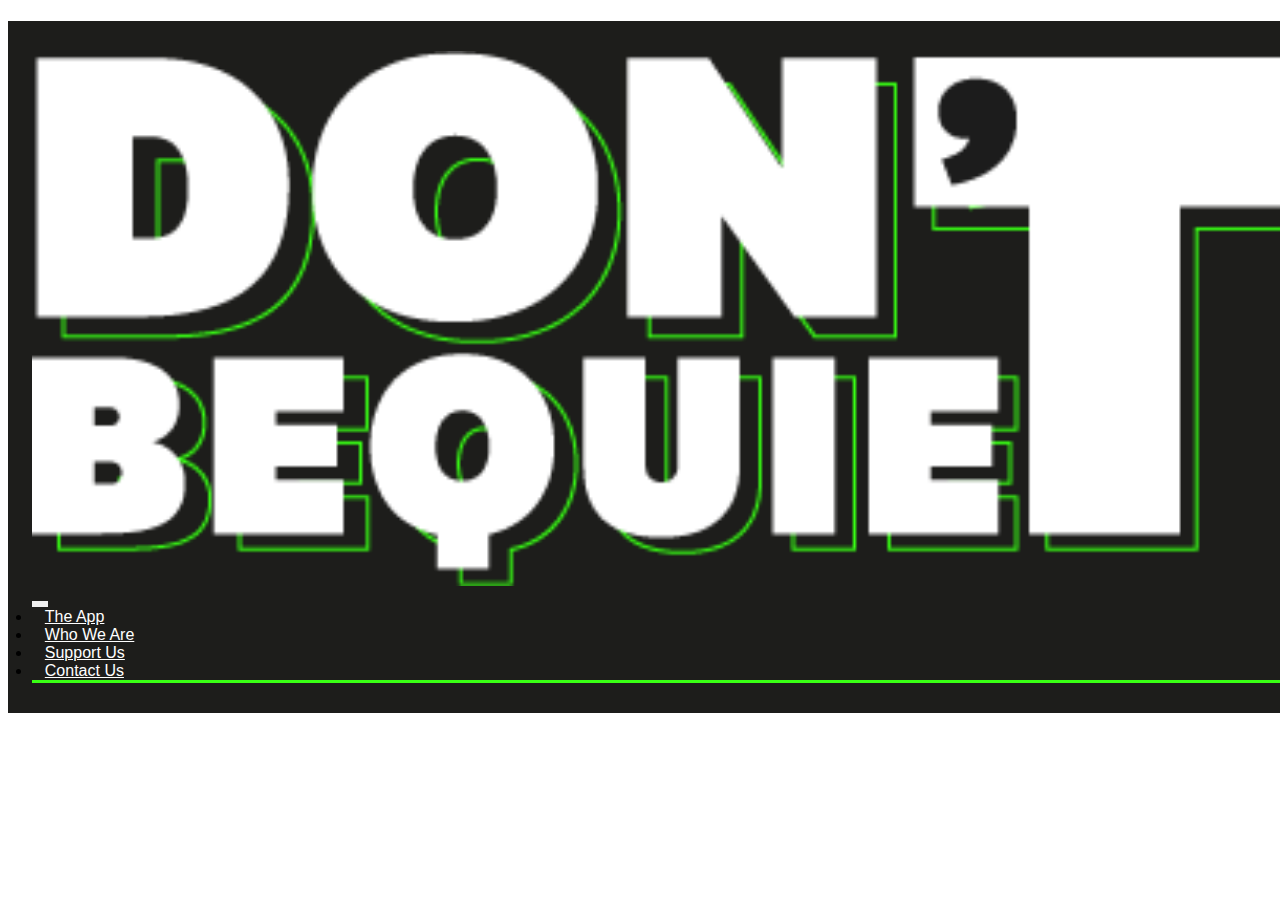
<file: about.html>
<!DOCTYPE html>
<html lang="en">
<head>
    <meta charset="UTF-8">
    <meta name="viewport" content="width=device-width, initial-scale=1.0">
    <title>Don't be quiet</title>
    <link rel="stylesheet" href="https://cdn.jsdelivr.net/npm/bootstrap@4.5.3/dist/css/bootstrap.min.css" integrity="sha384-TX8t27EcRE3e/ihU7zmQxVncDAy5uIKz4rEkgIXeMed4M0jlfIDPvg6uqKI2xXr2" crossorigin="anonymous">
    <link rel="stylesheet" href="./style/style.css">
    <link rel="canonical" href="https://dontbequiet.be/">
  <!-- Fullstory-->
  <script> window['_fs_debug'] = false; window['_fs_host'] = 'fullstory.com'; window['_fs_script'] = 'edge.fullstory.com/s/fs.js'; window['_fs_org'] = '10B63K'; window['_fs_namespace'] = 'FS'; (function(m,n,e,t,l,o,g,y){ if (e in m) {if(m.console && m.console.log) { m.console.log('FullStory namespace conflict. Please set window["_fs_namespace"].');} return;} g=m[e]=function(a,b,s){g.q?g.q.push([a,b,s]):g._api(a,b,s);};g.q=[]; o=n.createElement(t);o.async=1;o.crossOrigin='anonymous';o.src='https://'+_fs_script; y=n.getElementsByTagName(t)[0];y.parentNode.insertBefore(o,y); g.identify=function(i,v,s){g(l,{uid:i},s);if(v)g(l,v,s)};g.setUserVars=function(v,s){g(l,v,s)};g.event=function(i,v,s){g('event',{n:i,p:v},s)}; g.anonymize=function(){g.identify(!!0)}; g.shutdown=function(){g("rec",!1)};g.restart=function(){g("rec",!0)}; g.log = function(a,b){g("log",[a,b])}; g.consent=function(a){g("consent",!arguments.length||a)}; g.identifyAccount=function(i,v){o='account';v=v||{};v.acctId=i;g(o,v)}; g.clearUserCookie=function(){}; g.setVars=function(n, p){g('setVars',[n,p]);}; g._w={};y='XMLHttpRequest';g._w[y]=m[y];y='fetch';g._w[y]=m[y]; if(m[y])m[y]=function(){return g._w[y].apply(this,arguments)}; g._v="1.3.0"; })(window,document,window['_fs_namespace'],'script','user'); </script>
  <!--End Fullstory-->
</head>
<body>
     <!----Navbar----------------------------------->
    <nav   id="bg-show" class="navbar navbar-expand-lg navbar-dark bg-dark">
      <a itemscope="https://schema.org/Organization" class="navbar-brand" href="index.html"><img itemprop="logo" src="./images/LogoWeb.png" alt="" width="100%"></a>
  <button class="navbar-toggler" type="button" data-toggle="collapse" data-target="#navbarTogglerDemo02" aria-controls="navbarTogglerDemo02" aria-expanded="false" aria-label="Toggle navigation">
    <span class="navbar-toggler-icon"></span>
  </button>
  <div class="collapse navbar-collapse" id="navbarTogglerDemo02">
    <ul class="navbar-nav  ml-auto mt-2 mt-lg-0">
      <li class="nav-item">
        <a class="nav-link" href="app.html">The app</a>
      </li>
      <li class="nav-item">
        <a class="nav-link" href="who.html">Who we are</a>
      </li>
      <li class="nav-item">
        <a class="nav-link " href="support.html">Support us</a>
      </li>
      <li class="nav-item active">
        <a class="nav-link " href="contact.html">Contact us</a>
      </li>
    </ul>
  </div>
</nav>
      
      <main>
          <h1>Lorem ipsum</h1>
          <p>Lorem ipsum dolor sit amet, consectetuer adipiscing
            elit, sed diam nonummy nibh euismod tincidunt ut
            laoreet dolore magna aliquam erat volutpat</p>

            <img src="./images/logo.png" alt="about us">
      </main>

<script src="https://code.jquery.com/jquery-3.2.1.slim.min.js" integrity="sha384-KJ3o2DKtIkvYIK3UENzmM7KCkRr/rE9/Qpg6aAZGJwFDMVNA/GpGFF93hXpG5KkN" crossorigin="anonymous"></script>      
<script src="https://cdnjs.cloudflare.com/ajax/libs/popper.js/1.12.9/umd/popper.min.js" integrity="sha384-ApNbgh9B+Y1QKtv3Rn7W3mgPxhU9K/ScQsAP7hUibX39j7fakFPskvXusvfa0b4Q" crossorigin="anonymous"></script>
<script src="https://maxcdn.bootstrapcdn.com/bootstrap/4.0.0/js/bootstrap.min.js" integrity="sha384-JZR6Spejh4U02d8jOt6vLEHfe/JQGiRRSQQxSfFWpi1MquVdAyjUar5+76PVCmYl" crossorigin="anonymous"></script>

</body>
</html>
</file>
<file: style/style.css>
*{font-family:"Helvetica Neue",sans-serif;outline:none !important} #video{width:240px!important;border-radius:10px!important;box-shadow: 2px 4px 29px -7px rgba(0,0,0,0.58)!important;} ul{padding:0;margin:0;text-decoration:none}.navbar-brand{width: 120px;}.navbar-dark .navbar-nav .nav-link{color:rgba(255,255,255,0.452);font-size:1rem;padding:1vw;font-family:gira-sans,sans-serif;font-weight:500;font-style:normal}nav.navbar.navbar-expand-lg.navbar-dark.bg-dark{padding:30px 24px;width:100%;background-color:#1d1d1b !important;z-index:1000}.navbar-collapse{text-transform:capitalize}.navbar-dark .navbar-toggler-icon{background:url("data:image/svg+xml,%3csvg xmlns='http://www.w3.org/2000/svg' width='30' height='30' viewBox='0 0 30 30'%3e%3cpath stroke='rgba%28255, 255, 255, 1' stroke-linecap='round' stroke-miterlimit='10' stroke-width='2' d='M4 7h22M4 15h22M4 23h22'/%3e%3c/svg%3e");background-repeat:no-repeat;background-size:100% 100%;font-size:33px}.home.navbar-dark .navbar-toggler{border-color:rgba(255,255,255,.0)}.navbar-dark .navbar-toggler{border-color:rgba(255,255,255,0)}#welcome-section{min-height:90vh;background-color:#1d1d1b;background-image:url(/images/Logo-Mobile.png);background-repeat:no-repeat;background-size:120%;background-position-y:40px;background-position-x:-90px}.jumbotron{background:none !important;padding-top:123px;padding-left:60px}.jumbotron h1{margin-bottom:6px;font-size:3rem;color:#fff;line-height:63px}.jumbotron p{width:75%;color:#fff;font-size:13px;margin-bottom:40px}.btn.btn-success{color:#38ff14;background:#1d1d1b;font-size:22px;border:1px solid #38ff14;padding:8px 50px}.btn.btn-success:hover{background:#38ff14;color:#1d1d1b}.allRightReserved{-webkit-transform:rotate(-90deg);transform:rotate(-90deg);color:white;width:176px;font-size:12px;position:relative;top:-50px;text-align:inherit;border-bottom:2px solid white;width:200px;left:70px;padding-left:-20px;text-transform:uppercase}#scroll-down{display:none}#scroll-title{display:none}.article1,.article3{align-items:center}.article2{align-items:center;background-color:#7d53de}.article1 p{width:107%;margin-left:-27px;font-size:13px}.article3 p{width:100%;font-size:13px;margin-left:-27px}.article2 p{text-align:end;padding-left:10px;color:white;margin-right:-46px}.article1 div h1{font-size:218%;color:#7d53de;margin-left:0px}.article3 div h1{font-size:148%;color:#7d53de;margin-left:-30px;width:160px}.article2 div h1{font-size:218%;color:white;text-align:end;margin-right:-40px}span{color:#38ff14}.Phone1{width:55%}footer{padding:20px;background:#1d1d1b}.footer_content p{text-align:center;padding:0;margin:0;color:white;font-size:12px}.fa.fa-envelope:hover{color:#38ff14}.fa.fa-instagram,.fa.fa-facebook,.fa.fa-twitter{color:white}.header-who{min-height:50vh !important}#jumbotron-Who{padding-top:70px !important}#jumbotron-Who h1{margin-bottom:6px;font-size:67px;color:#fff;width:41%;line-height:73px;text-align:end}#jumbotron-Who p{width:49%;color:#fff;font-size:16px;padding-top:15px;line-height:24px;margin-left:28px;text-align:left;align-self:center}.row.heading h2{color:#1d1d1b;font-size:36.52px;line-height:95px;font-weight:400;text-align:center;margin:0 0 40px;padding-bottom:20px;text-transform:uppercase}.row.heading.heading-icon{justify-content:center;margin:0}.profil-img{width:148px;height:148px;background:black;border-radius:100px;margin:23px auto;overflow:hidden}.profil-img img{width:100%;transition:transform .7s}.profil-img img:hover{width:100%;transform:scale(1.1)}.padding-lg{display:block;padding-top:60px;padding-bottom:60px}.team-function{margin-bottom:7px}.socialIcon{text-decoration:none;font-style:none;color:#1d1d1b !important;font-size:28px}.card.team-card{background-color:none;color:#1d1d1b;border:0}.card.team-card .card-body{padding-top:0}.team-footer{background-color:rgba(0,0,0,.0);border:0}.row.socialIconGroup{width:100%;justify-content:center}.socialIcon:hover{color:#1d1d1b}.team-name{margin-bottom:6px}#jumbotron-Support{padding:130px 0;padding-bottom:180px;margin:0}#jumbotron-Support h1{text-align:center;font-size:4rem}#jumbotron-Support p{text-align:center;width:85%;margin:0 auto;font-size:15px}.support-card{box-shadow:5px 5px 29px -5px rgba(0,0,0,0.55);overflow:hidden;border:0;border-radius:20px}.card-text{text-align:justify}.support-block{max-width:90%}.support-us{margin:140px auto;padding:0 15px}.row-support-us{justify-content:center}.suport-img{width:100%;text-align:center;background:#7d5dd8;height:auto;margin:0 auto;overflow:hidden;padding:20px 0}.suport-img img{transition:transform .7s;width:50%}.support-card:hover img{transform:scale(1.1)}.support-card-footer{background:0;border:0;text-align:center}.support-card-footer .support-button{background-color:#7d5dd8 !important;outline:none !important;box-shadow:none !important;border:none !important}.support-card-footer .support-button:hover{background-color:#664ab6 !important;outline:none !important;box-shadow:none !important;border:none !important}.support-card-footer .support-button:focus{background-color:#7d5dd8 !important;outline:none !important;box-shadow:none !important;border:none !important}.support-card-footer .socialIcon{color:#7d5dd8}.fab:hover{color:#38ff14}#welcome-section-TheApp{background-image:none !important;background-color:none !important}.header-TheApp{padding-top:0 !important}.header-TheApp article img{width:57%}.apple-Google-Store img{width:40% !important}.apple-Google-Store span img{width:33% !important}.feature{width:100%;background-color:#7d53de}section.app-features{margin-top:-5px}.the-app-row{padding:0 !important}.feature-content-box{padding:50px 20px;justify-content:center;width:100%;margin:0}.the-app-row h2{padding:19px 0 !important;margin:0 !important;color:white !important}.feature-phone{padding:0;display:grid;justify-content:center}.feature-phone img{width:302px}.feature-list-right,.feature-list-left{padding:0;font-size:12px}.feature-list-right ul,.feature-list-left ul{text-align:left !important;margin:20px 0}.feature-list-right li,.feature-list-left li{border:.5px solid rgba(185,185,185,0.699);text-align:center}.feature-list-left h3,.feature-list-right li h3{color:#7d5dd8;font-weight:600;letter-spacing:1px}.feature-list-left p,.feature-list-right li p{font-size:13px;letter-spacing:1px}.pre-fouter{width:100%;padding:80px 20px;background:#7d5dd8;text-align:center}.pre-fouter h1{font-size:1.5rem}@media only screen and (min-width:768px){#welcome-section{min-height:100vh;background-color:#1d1d1b;background-image:url(/images/TabletLogo.png);background-repeat:no-repeat;background-size:120%;background-position-y:40px;background-position-x:-90px}.article1 div h1{font-size:499%}}.feature-phone{display:grid}@media only screen and (min-width:980px){.active{border-bottom:3px solid #39ff14 !important}nav.navbar.navbar-expand-lg.navbar-dark.bg-dark{position:fixed}.navbar-dark .navbar-nav .nav-link{color:rgba(255,255,255)}#bg-show{background-color:rgba(29,29,27,1) !important;z-index:1000}#welcome-section{min-height:100vh;background-color:#1d1d1b;background-image:url(/images/BgHeader.png);background-repeat:no-repeat;background-size:118%;background-position-y:130px;background-position-x:-90px}.jumbotron{background:none !important;padding-top:280px;padding-left:90px}.jumbotron h1{margin-bottom:6px;font-size:5rem;color:#fff;line-height:113px}.jumbotron p{width:37%;color:#fff;font-size:16px;margin-bottom:40px}.btn.btn-success{color:#38ff14;background:#1d1d1b;font-size:22px;border:1px solid #38ff14;padding:8px 50px}.btn.btn-success:hover{background:#38ff14;color:#1d1d1b}.allRightReserved{-webkit-transform:rotate(-90deg);transform:rotate(-90deg);color:white;width:170px;position:relative;top:-90px;text-align:inherit;border-bottom:2px solid white;width:220px;left:40px;padding-left:-20px;text-transform:uppercase}#scroll-down{display:block;position:relative;padding-top:79px;text-align:center}div#scroll-title:hover{cursor:default}#scroll-title{display:block;text-transform:uppercase;color:white;font-family:"raleway";font-size:14px;font-weight:bold;letter-spacing:.4em;text-align:center;transform:rotate(90deg);margin-bottom:45px;margin-top:-100px}#scroll-down::before{animation:elasticus 2.9s cubic-bezier(1,0,0,1) infinite;position:absolute;top:0;left:50%;margin-left:-1px;width:2px;height:60px;background:white;content:' '}.article1,.article3{align-items:center;overflow:hidden}.article2{overflow:hidden}.article1 p,.article3 p{width:80%;margin-left:0;font-size:19px}.article2 p{padding-left:130px;font-size:19px}.article1 div h1{font-size:750%;margin-left:0 !important}.article3 div h1{font-size:618%;margin-left:0;width:670px}.article2 div h1{font-size:718%}.Phone1{width:45%}.footer_content p{font-size:16px}.header-who{min-height:80vh !important;background-size:98% !important}#jumbotron-Who{padding-top:170px !important}#jumbotron-Who h1{margin-bottom:6px;font-size:138px;color:#fff;width:41%;line-height:149px;margin-left:50px;text-align:end}#jumbotron-Who p{width:48%;color:#fff;font-size:29px;padding-top:23px;line-height:52px;margin-left:28px;font-weight:100;text-align:left;align-self:center}#jumbotron-Support p{text-align:left;width:34%;font-size:22px;margin-left:50px;line-height:42px;letter-spacing:3px}#jumbotron-Support{padding:232px 0;display:flex;padding-bottom:100px;flex-direction:row}#jumbotron-Support h1{font-size:7rem;text-align:end;line-height:113px;width:50%;padding-left:6px}.article1 div h1{font-size:669%;margin-left:-30px}.header-TheApp article img{width:40%}.apple-Google-Store img{width:20% !important}.apple-Google-Store span img{width:18% !important}.header-TheApp{padding-top:70px !important}.feature-phone{padding:0;display:grid;justify-content:center}.feature-list-right ul{text-align:left !important}.feature-list-left ul{text-align:right !important}.feature-content-box{padding:50px 0}.feature-list-right li{border:0;text-align:left}.feature-list-left li{border:0;text-align:right}.pre-fouter h1{font-size:3.5rem}.pre-fouter{padding:80px 180px}}@-webkit-keyframes elasticus{0%{-webkit-transform-origin:0 0;-ms-transform-origin:0 0;-moz-transform-origin:0 0;-o-transform-origin:0 0;transform-origin:0 0;-webkit-transform:scale(1,0);-ms-transform:scale(1,0);-moz-transform:scale(1,0);-o-transform:scale(1,0);transform:scale(1,0)}50%{-webkit-transform-origin:0 0;-ms-transform-origin:0 0;-moz-transform-origin:0 0;-o-transform-origin:0 0;transform-origin:0 0;-webkit-transform:scale(1,1);-ms-transform:scale(1,1);-moz-transform:scale(1,1);-o-transform:scale(1,1);transform:scale(1,1)}50.1%{-webkit-transform-origin:0 100%;-ms-transform-origin:0 100%;-moz-transform-origin:0 100%;-o-transform-origin:0 100%;transform-origin:0 100%;-webkit-transform:scale(1,1);-ms-transform:scale(1,1);-moz-transform:scale(1,1);-o-transform:scale(1,1);transform:scale(1,1)}100%{-webkit-transform-origin:0 100%;-ms-transform-origin:0 100%;-moz-transform-origin:0 100%;-o-transform-origin:0 100%;transform-origin:0 100%;-webkit-transform:scale(1,0);-ms-transform:scale(1,0);-moz-transform:scale(1,0);-o-transform:scale(1,0);transform:scale(1,0)}}
</file>
